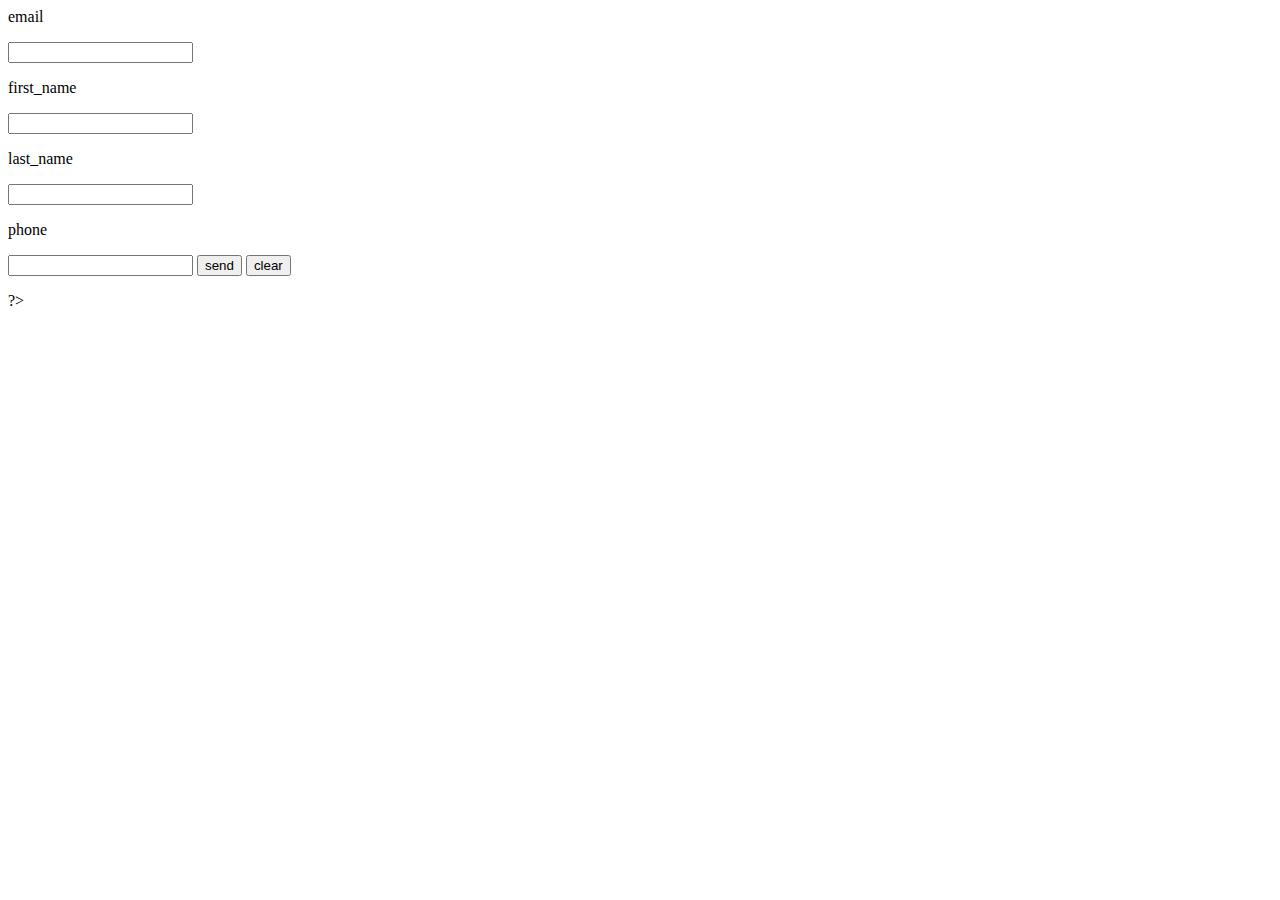
<file: formphp.html>
<?php
session_start();
echo $_SESSION['id'];
die();

<html>
<body>
<form action="resgistration.php" method="POST">
<p>email<p><input type="text" name="email">
<p>first_name<p><input type="text" name="first_name">
<p>last_name<p><input type="text" name="last_name">
<p>phone<p><input type="text" name="phone">
<input type="submit" value="send">
<input type="reset" value="clear">



</form>

<body>


</html>
?>
</file>
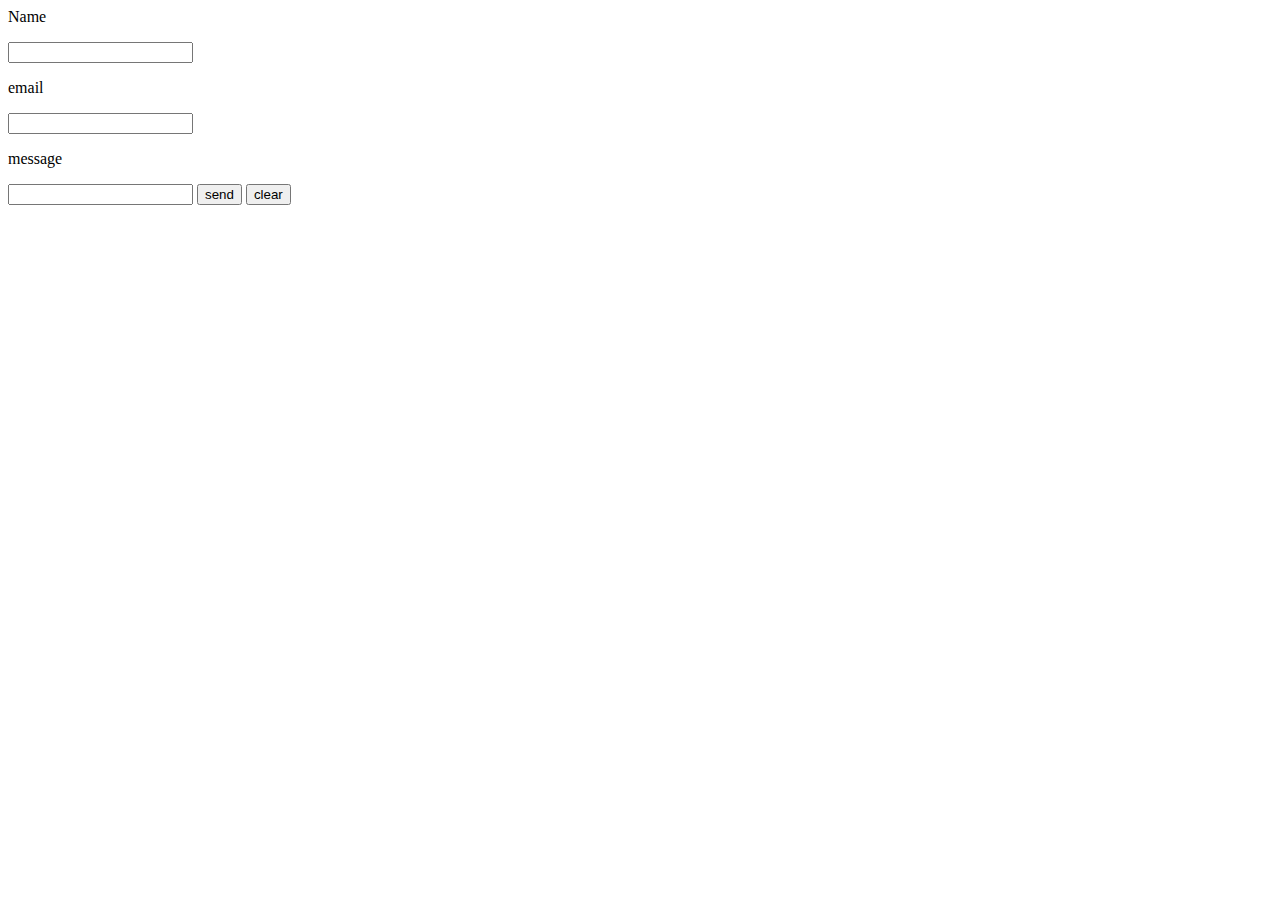
<file: mailsent.html>
<html>
<body>
<form action="mail.php" method="POST">
<p>Name<p><input type="text" name="name">
<p>email<p><input type="text" name="email">
<p>message<p><input type="text" name="message">
<input type="submit" value="send">
<input type="reset" value="clear">



</form>

<body>


</html>
</file>
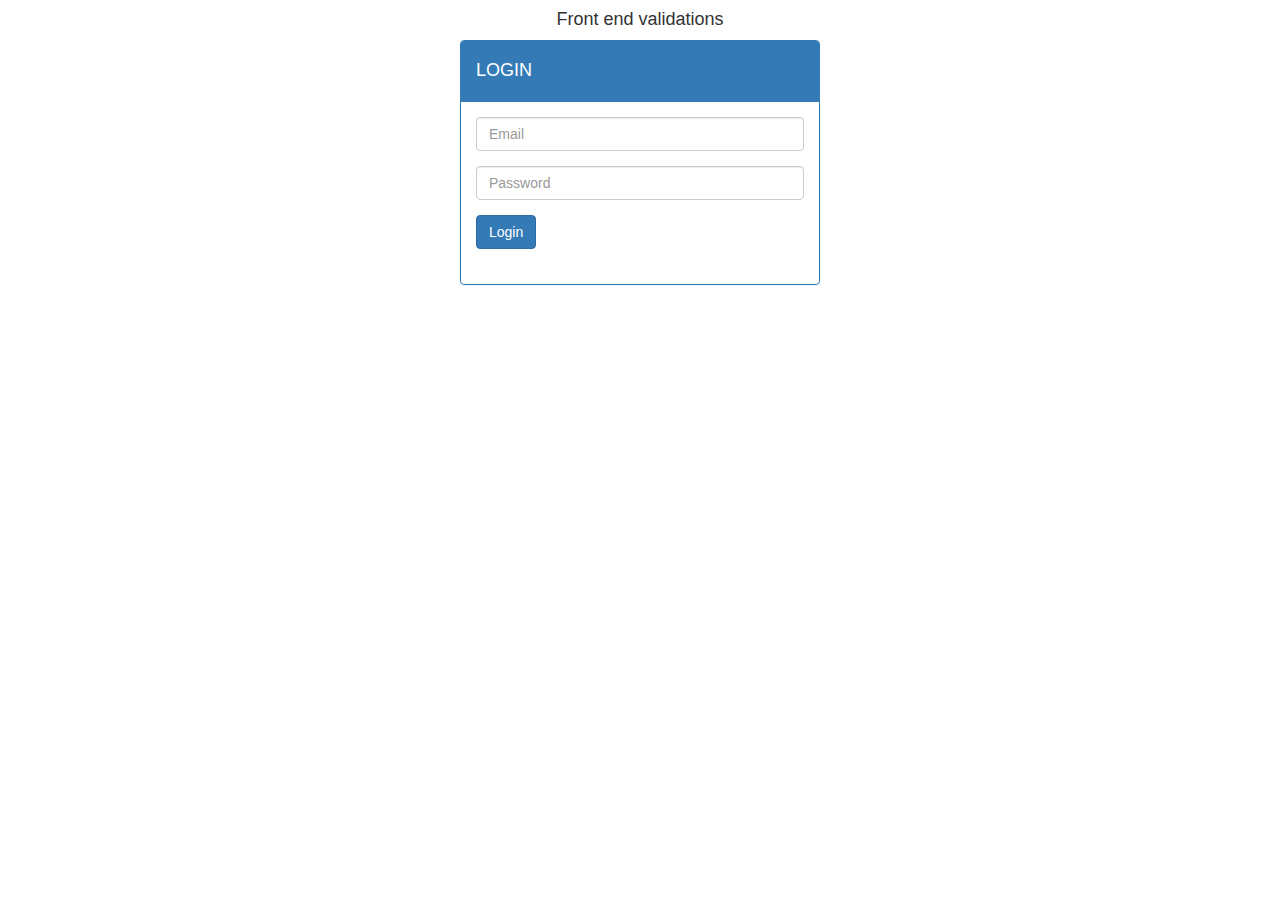
<file: validation_html.html>
<!DOCTYPE html>
<html>
    <head>
        <link rel="stylesheet" href="https://maxcdn.bootstrapcdn.com/bootstrap/3.3.7/css/bootstrap.min.css" >
        <!--jQuery library--> 
        <script src="https://ajax.googleapis.com/ajax/libs/jquery/1.12.4/jquery.min.js"></script>
        <!--Latest compiled and minified JavaScript--> 
        <script src="https://maxcdn.bootstrapcdn.com/bootstrap/3.3.7/js/bootstrap.min.js"></script>
        <meta name="viewport" content="width=device-width, initial-scale=1">
        <title>Forms in Bootstrap</title>
    </head>
    <body>
        <div class="container">
            <center><h4>Front end validations</h4></center>
            <div class="row">
                <div class="col-xs-4 col-xs-offset-4">
                    <div class="panel panel-primary" >
                        <div class="panel-heading">
                            <h4>LOGIN</h4>
                        </div>
                        <div class="panel-body">
                            <form>
                                <div class="form-group">
                                    <input type="email" class="form-control"  placeholder="Email" name="e-mail" required = "true" pattern="[a-z0-9._%+-]+@[a-z0-9.-]+\.[a-z]{2,3}$">
                                </div>
                                <div class="form-group">
                                    <input type="password" class="form-control" placeholder="Password" name="password" required = "true" pattern=".{6,}">
                                </div>
                                <button type="submit" name="submit" class="btn btn-primary">Login</button>
                            </form><br/>
                        </div>
                    </div>
                </div>
            </div>
        </div>
    </body>
</html>
</file>
